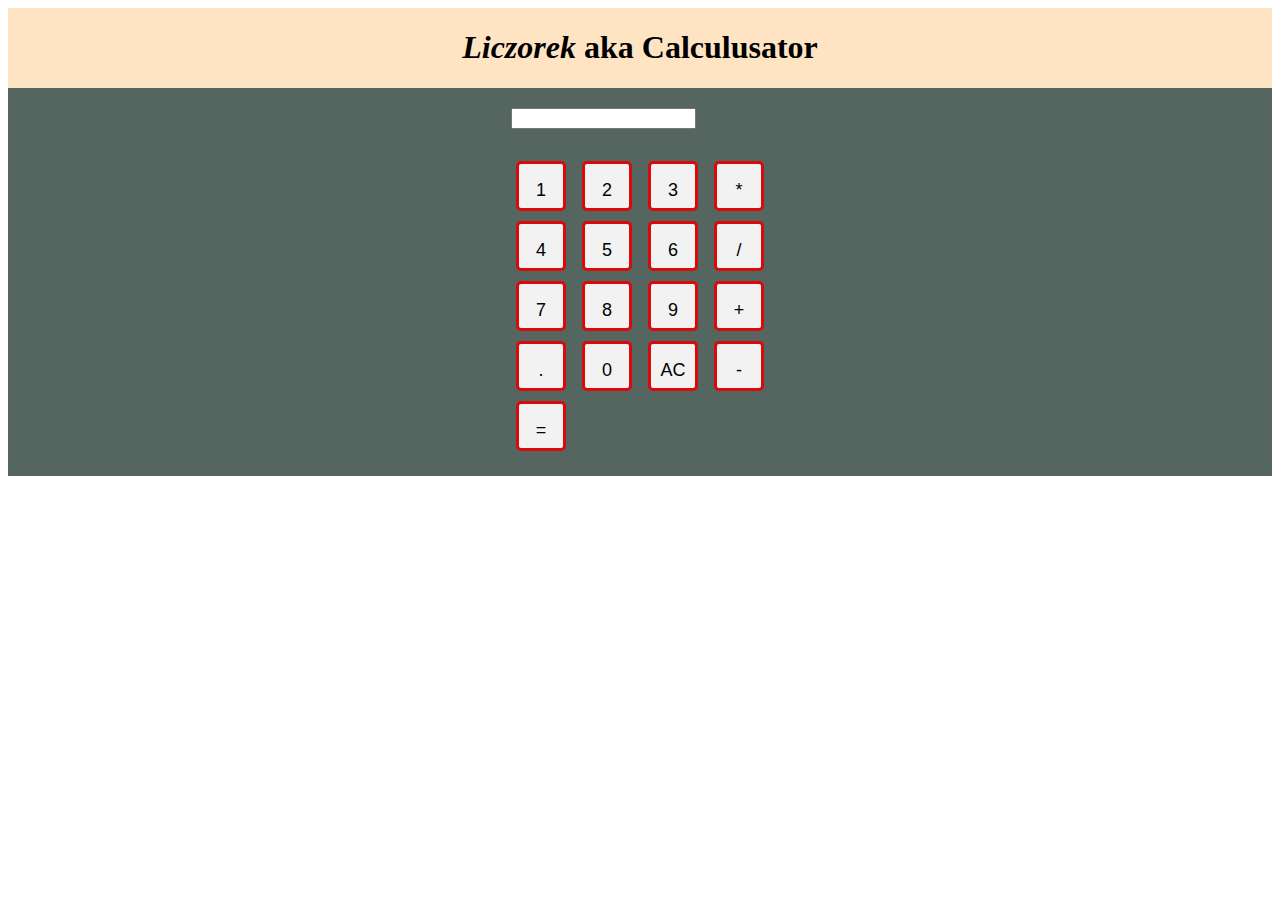
<file: index.html>
<!DOCTYPE html>
<html lang="en">
<head>
    <meta charset="UTF-8">
    <meta name="viewport" content="width=device-width, initial-scale=1.0">
    <title>Calculusator</title>
    <link rel="stylesheet" href="calc.css">
</head>
<body>
    <div class="container1">

    <h1><strong><em>Liczorek</em></strong>  aka <strong>Calculusa</strong>tor</h1>

    </div>

    <div class="container2">
        <h2>
          <input type="text" id="displayInput" style="text-align: end;"><br>
            <button id="one">1</button>
            <button id="two">2</button>
            <button id="three">3</button>
            <button id="multiply">*</button><br>
            <button id="four">4</button>
            <button id="five">5</button>
            <button id="six">6</button>
            <button id="divide">/</button><br>
            <button id="seven">7</button>
            <button id="eight">8</button>
            <button id="nine">9</button>
            <button id="add">+</button><br>
            <button id="dot">.</button>
            <button id="zero">0</button>
            <button id="clear">AC</button>
            <button id="subtract">-</button><br>
            <button id="equals">=</button>
        </h2>
    </div>
        <script src="testing.js"></script>
</body>
</html>
</file>
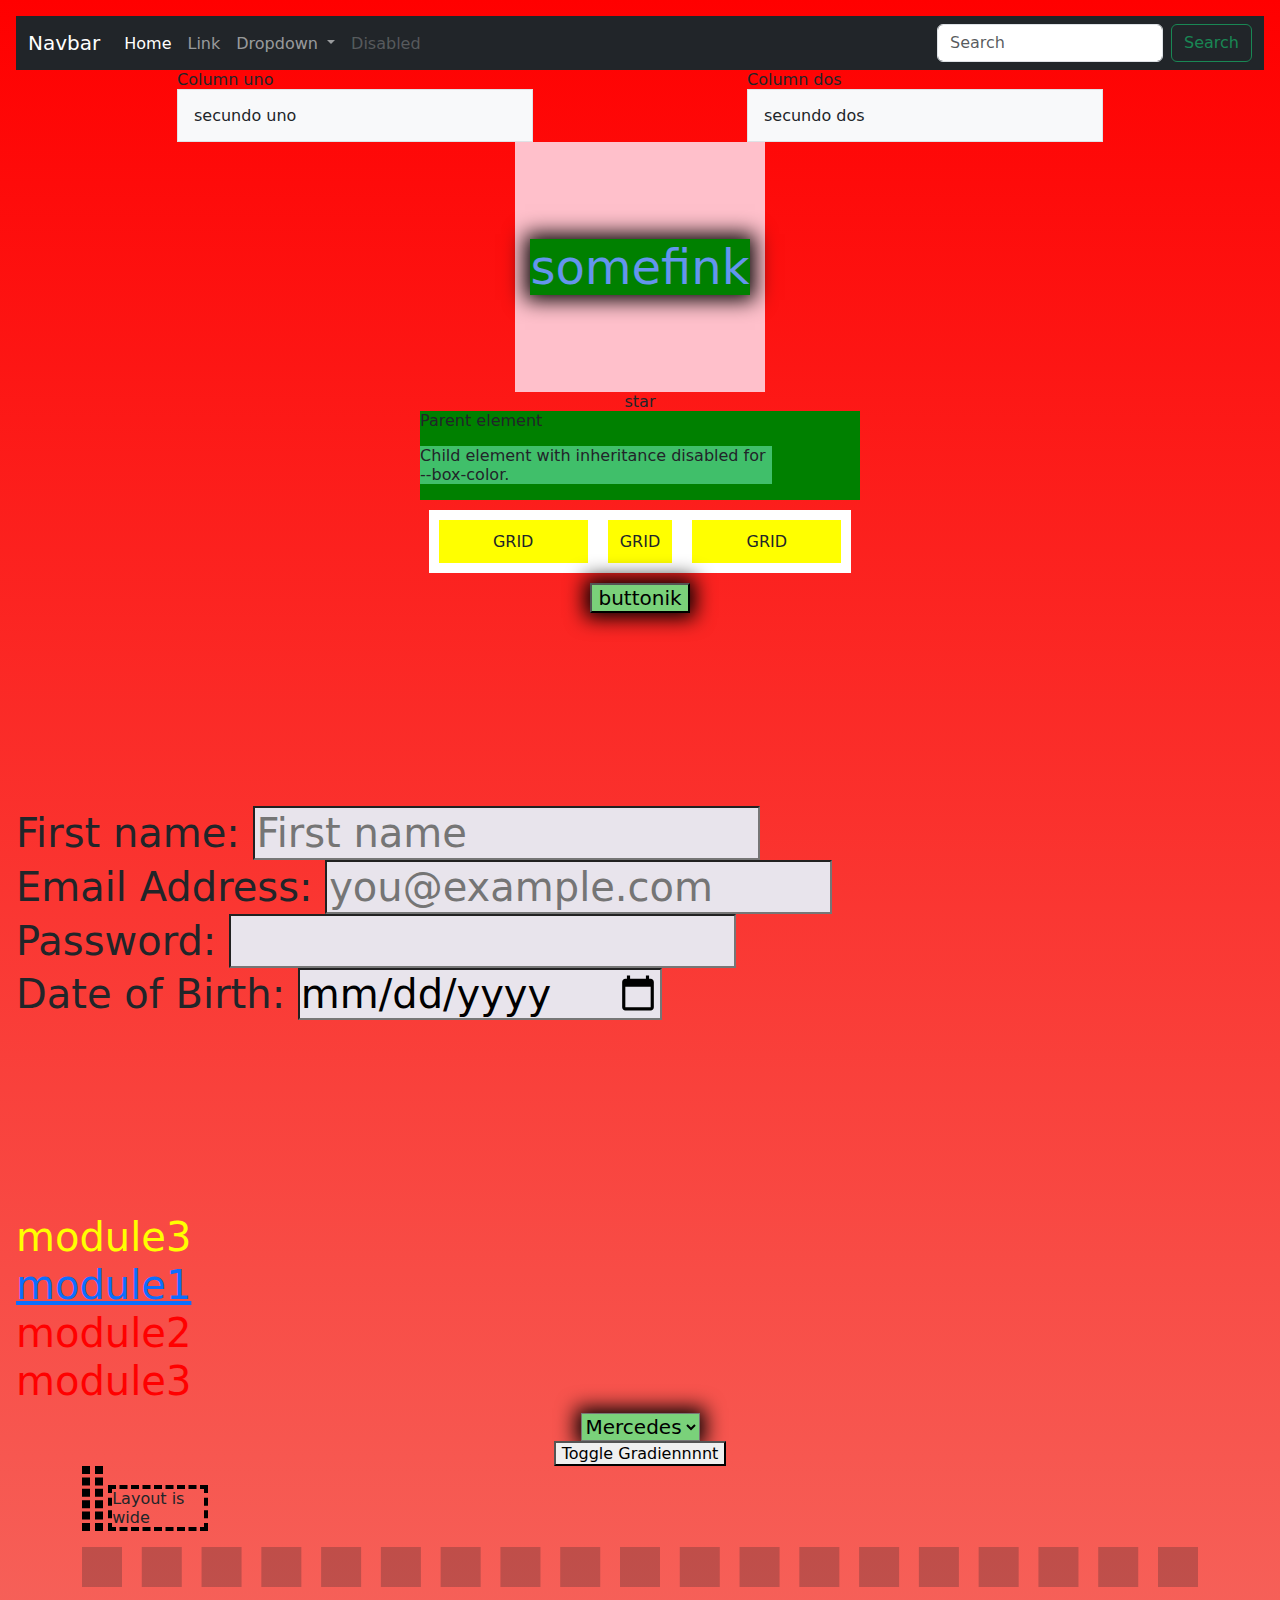
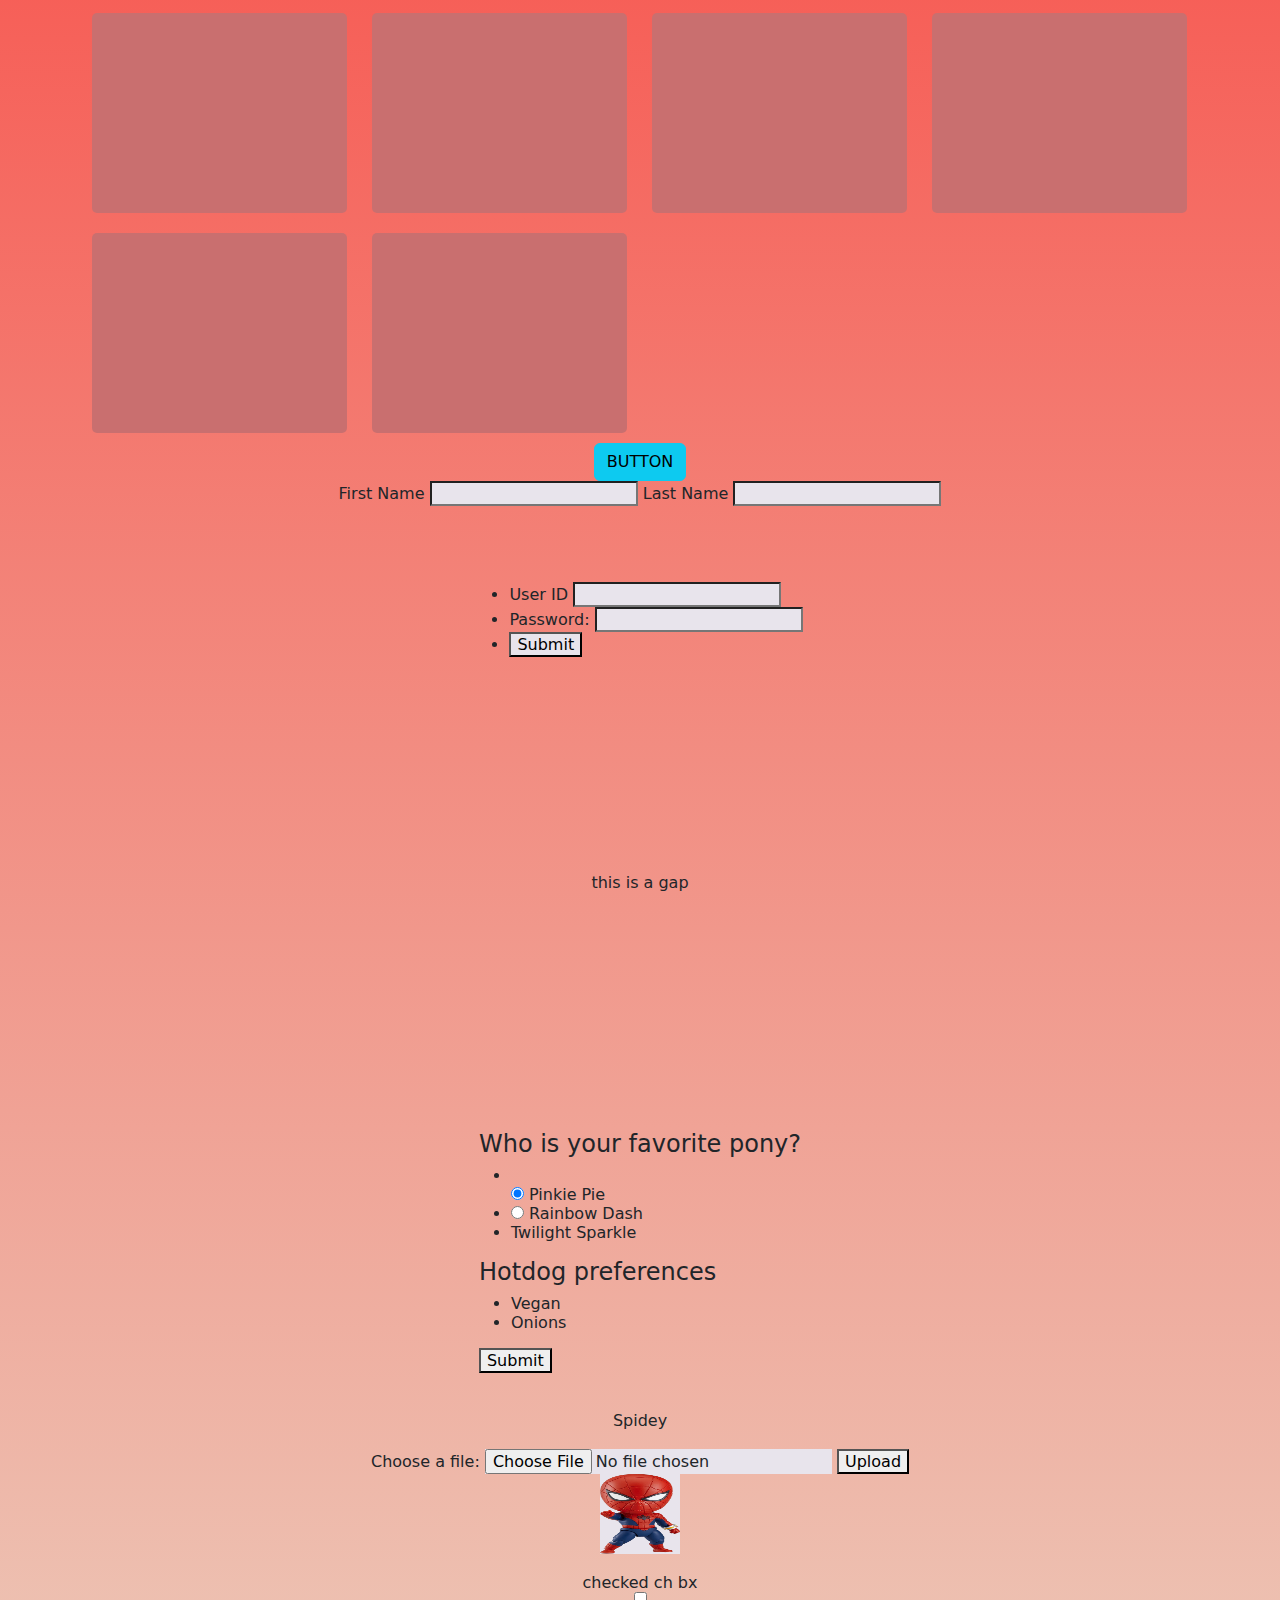
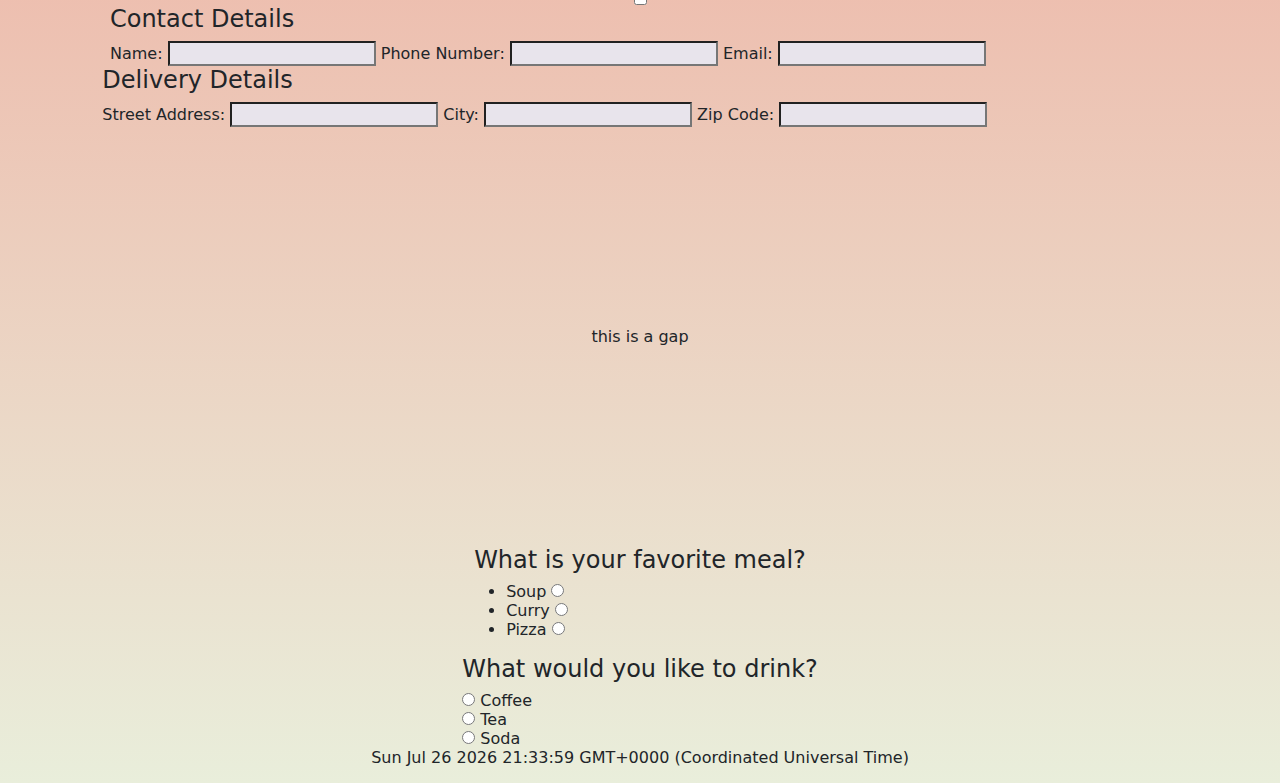
<file: fun.html>
<!DOCTYPE html>
<html lang="en">
<head>
    <meta charset="UTF-8">
    <meta name="viewport" content="width=device-width, initial-scale=1.0">
    <title>Document</title>
    <link href="https://cdn.jsdelivr.net/npm/bootstrap@5.3.3/dist/css/bootstrap.min.css" rel="stylesheet" integrity="sha384-QWTKZyjpPEjISv5WaRU9OFeRpok6YctnYmDr5pNlyT2bRjXh0JMhjY6hW+ALEwIH" crossorigin="anonymous">

</head>
<body class="another-class">

    <nav class="navbar navbar-expand-lg bg-dark navbar-dark">
        <div class="container-fluid">
          <a class="navbar-brand" href="#">Navbar</a>
          <button class="navbar-toggler" type="button" data-bs-toggle="collapse" data-bs-target="#navbarSupportedContent"
            aria-controls="navbarSupportedContent" aria-expanded="false" aria-label="Toggle navigation">
            <span class="navbar-toggler-icon"></span>
          </button>
          <div class="collapse navbar-collapse" id="navbarSupportedContent">
            <ul class="navbar-nav me-auto mb-2 mb-lg-0">
              <li class="nav-item">
                <a class="nav-link active" aria-current="page" href="#">Home</a>
              </li>
              <li class="nav-item">
                <a class="nav-link" href="#">Link</a>
              </li>
              <li class="nav-item dropdown">
                <a class="nav-link dropdown-toggle" href="#" id="navbarDropdown" role="button" data-bs-toggle="dropdown"
                  aria-expanded="false">
                  Dropdown
                </a>
                <ul class="dropdown-menu" aria-labelledby="navbarDropdown">
                  <li><a class="dropdown-item" href="#">Action</a></li>
                  <li><a class="dropdown-item" href="#">Another action</a></li>
                  <li>
                    <hr class="dropdown-divider">
                  </li>
                  <li><a class="dropdown-item" href="#">Something else here</a></li>
                </ul>
              </li>
              <li class="nav-item">
                <a class="nav-link disabled">Disabled</a>
              </li>
            </ul>
            <form class="d-flex" role="search">
              <input class="form-control me-2" type="search" placeholder="Search" aria-label="Search">
              <button class="btn btn-outline-success" type="submit">Search</button>
            </form>
          </div>
        </div>
      </nav>

        <div class="container">
            <div class="row">
                <div class="col-sm-4 offset-1">Column uno</div>
                <div class="col-sm-4 offset-2">Column dos</div>
            </div>
            <div class="row">
                <div class="col-sm-4 offset-1"><div class="p-3 border bg-light">secundo uno</div></div>
                <div class="col-sm-4 offset-2"><div class="p-3 border bg-light">secundo dos</div></div>
            </div>
        </div>

    
        <div id="iconHolderr">
          
            <div class="somefink">somefink</div>
        
        
         
        </div>
        <div class="star">star</div>
        <div class="parent">
            <p>Parent element</p>
            <div class="child">
              <p>Child element with inheritance disabled for --box-color.</p>
            </div>
          </div>
          <div class="grid">
            <div class="item">GRID</div>
            <div class="item">GRID</div>
            <div class="item">GRID</div>
          </div>

          

          <div class="boton" >
            <button class="buttonik" id="second-toggle">buttonik</button>
          </div>
     <h1>

    <div class="i-frame-form">

        <form action="exampl.com/path" method="post" class="the-form">
            <label for="first-name">First name:</label>
            <input type="text" id="first-name" placeholder="First name" name="first_name">
            
            <label for="user_email">Email Address:</label>
            <input  type="email" id="user_email" name="email" placeholder="you@example.com">

            <label for="user_password">Password:</label>
            <input type="password" id="user_password" name="password">

            <label for="dob">Date of Birth:</label>
            <input type="date" id="dob" name="dob">



        </form>

        

            <iframe class="i-frame"
  id="inlineFrameExample"
  title="Inline Frame Example"
  width="50%"
  height="600"
  src="https://www.openstreetmap.org/export/embed.html?bbox=-0.004017949104309083%2C51.47612752641776%2C0.00030577182769775396%2C51.478569861898606&layer=mapnik">
</iframe>  

</div>

<div id="id">module3</div>
            <div>
                <div class="module" id="something">
                   <a href="#something" class="anchor-link">module1</a> 
                    </div>
                <div class="module">module2</div>
                <div class="module">module3</div>
              </div>
     </h1>
          <div>
            <select name="Car" class="buttonik">
                <option value="mercedes">Mercedes</option>
                <option value="tesla">Tesla</option>
                <option value="volvo">Volvo</option>
                <option value="bmw">BMW</option>
                <option value="mini">Mini</option>
                <option value="ford">Ford</option>
              </select>
          </div>
  
          <button  id="toggleButton" >Toggle Gradiennnnt</button>

          <div class="container breakpoints">

            <span class="size show_small">
              Layout is small
            </span>
            <span class="size show_medium">
              Layout is medium
            </span>
            <span class="size show_wide">
              Layout is wide
            </span>
          
            <hr />
          
            <div class="item">
            </div>
            <div class="item">
            </div>
            <div class="item">
            </div>
            <div class="item">
            </div>
            <div class="item">
            </div>
            <div class="item">
            </div>
          
          </div>
          <button class="btn zee-button btn-info">BUTTON</button>
          <div  id="fieldset">
          <fieldset>
            <label for="first_name">First Name</label>
            <input type="text" id="first_name" name="first_name">
          
            <label for="last_name">Last Name</label>
            <input type="text" id="last_name" name="last_name">
          </fieldset>
          </div>

          <!-- <div>
            <input type="checkbox" id="newsletter" name="news_letter" checked>
            <label for="newsletter">Send me the news letter</label>
          </div> -->
          <br>
          <br>
          <br>
          <br>
          <form>
            <ul>
              <li>
                <label for="userId">User ID</label>
                <input type="text" name="userId" id="userId">
               
                
          
              </li>
              <li>
                <label for="password">Password: </label>
                <input type="password" name="pass" id="password">
                
          
              </li>
              <li>
                <input type='submit' name="sub-button" id="sub-button">
              </li>
            </ul>
          </form>
          <div class="gap-div">this is a gap</div>
          <br>
          <br>
          <form>
            <fieldset>
              <legend>Who is your favorite pony?</legend>
              <ul>
                <li>
                  <br>
                  <input type='radio' id="pinkie" checked/>
                  <label for="pinkie">Pinkie Pie</label>
    
                </li>
    
                <li>
                  <input id="rainbow" type="radio"/>
                  <label for="rainbow">Rainbow Dash</label>
    
                </li>
                <li>
                  
                  <label for="twilight">Twilight Sparkle</label>
    
                </li>
              </ul>
            </fieldset>
            <fieldset>
              <legend>Hotdog preferences</legend>
              <ul>
                <li>
                  <label for="vegan">Vegan</label>
    
                </li>
                <li>
                  <label for="onions">Onions</label>
    
                </li>
              </ul>
            </fieldset>
            <button>Submit</button>
          </form>
        
          <br>
          <br>
          <label for="spidey">Spidey</label>
          <br>
          <form action="/upload" method="post" enctype="multipart/form-data">
            <label for="fileUpload">Choose a file:</label>
            <input type="file" id="fileUpload" name="fileUpload">
            <button type="submit">Upload</button>
        </form>
          <input id="spidey" type="image" src="supaidaman__takuya_yamashiro__nendoroid_png_by_toddlerlife_dffc5hm-375w-2x.png" width="80" height="80" />
          <br>

          <label for="questionOne">checked ch bx</label>
          <input type="checkbox" id="questionOne" name="subscribe" value="yes"  />

          <fieldset>
            <legend>Contact Details</legend>
          
            <label for="name">Name:</label>
            <input type="text" id="name" name="name">
          
            <label for="phone_number">Phone Number:</label>
            <input type="tel" id="phone_number" name="phone_number">
          
            <label for="email">Email:</label>
            <input type="email" id="email" name="email">
          </fieldset>
          
          <fieldset>
            <legend>Delivery Details</legend>
          
            <label for="street_address">Street Address:</label>
            <input type="text" id="street_address" name="street_address">
          
            <label for="city">City:</label>
            <input type="text" id="city" name="city">
          
            <label for="zip_code">Zip Code:</label>
            <input type="text" id="zip_code" name="zip_code">
          </fieldset>

          <div class="gap-div">this is a gap</div>
          <fieldset>
            <legend>What is your favorite meal?</legend>
            <ul>
              <li>
                <label for="soup">Soup</label>
                <input type="radio" id="soup" name="meal" value="soup"/>
              </li>
              <li>
                <label for="curry">Curry</label>
                <input type="radio" id="curry" name="meal" value="curry" />
              </li>
              <li>
                <label for="pizza">Pizza</label>
                <input type="radio" id="pizza" name="meal" value="pizza" />
              </li>
            </ul>
          </fieldset>
          

          <fieldset>
            <legend>What would you like to drink?</legend>
          
            <div>
              <input type="radio" name="drink" id="coffee" value="coffee">
              <label for="coffee">Coffee</label>
            </div>
          
            <div>
              <input type="radio" name="drink" id="tea" value="tea">
              <label for="tea">Tea</label>
            </div>
          
            <div>
              <input type="radio" name="drink" id="soda" value="soda">
              <label for="soda">Soda</label>
            </div>
          </fieldset>
          
          
          
          <!-- <form action="/submit" method="post">
            <label for="username">Username:</label>
            <input type="text" id="username" name="username" required>
            <button type="submit">Submit</button>
          </form> -->



</body>
<style>



    html {
        font-size: 16px;
        --module-color: red;    
        --spread: 5px;
                }
    nav{
        width: 100%;
    }

    body {
        /* color: red; */
        
        display: flex;
        flex-direction: column;
        /* justify-content:center; */
        align-items: center;
        --angle: 180deg;
        background: linear-gradient(var(--angle), red, rgb(233, 238, 219));
        
          }
        body.sideways {
        --angle: 70deg;
        transition: 2s;
        
        }

        .i-frame-form {
            display: flex;
            flex-direction: row;
            align-items: center;
            justify-content: space-around;
        }

        .gap-div{
            margin: 100px;
            padding: 100px;
        }

    .boton {
        display: flex;
        font-size: 20px;
    }
    input {
        background-color: rgb(232, 228, 236);
    }

    /* .zee-button {
        color: rgb(17, 67, 110);
        background-color: aqua;
    }
    .zee-button:hover{
        background-color: yellowgreen;
    }
    .zee-button:focus{
        background-color: brown;
    } */
    .buttonik {
        font-size: 20px;
        
        box-shadow: 0 0 20px var(--spread) black;
        transition: all 2s linear;
        
}


#toggleButton {
    
    transition: 1s;
}

.grid {
    margin: 10px;
    background-color: white;
  display: grid;
  --edge: 2fr;
  grid-template-columns: var(--edge) 1fr var(--edge);
}
.item{
    padding: 12px;
    border-color: black;
    background-color: yellow;
    margin: 10px;
    text-align: center;
}
.buttonik {
 

  background: rgb(122, 209, 122);
}
.buttonik:hover { /* Change the lightness on hover */
 background-color: blanchedalmond;
}
.buttonik:focus { /* Change the saturation on focus */
  --s: 100%;
}
.buttonik[disabled] {  /* Make look disabled */
   
}
    #iconHolderr {
    
    font-size: 120em;
    display: flex;
    justify-content: center;
    align-items: center;
    width: 250px;
    height: 250px;
    background-color:var(--color-background, pink);
}
    .somefink {
    /* display: flex; */
    /* align-items: center;
    justify-content: center; */
    --color-background: green;
    color:var(--box-color);
    background-color: var(--color-background);
    font-size: 3rem;
    /* width: 30px; */
    box-shadow: 0 0 20px var(--spread) black;
}

@property --box-color {
  syntax: "<color>";
  inherits: false;
  initial-value: cornflowerblue;
}
div {
  --color: rgb(21, 107, 9) !important;
  
}
#id {
  --color: yellow  !important;
  color: var(--color ) !important;
}

.parent {
  --box-color: green;
  background-color: var(--box-color);
}

.child {
    --brand-hue: 320deg;
  --box-color: hsl(calc(var(--brand-hue) + 180deg), 50%, 50%);

  width: 80%;
  height: 40%;
  background-color: var(--box-color);
}

.module + .module {
  color: var(--module-color);
}
 button {
  transform: var(--scale, scale(1)) var(--translate, translate(0));
} 
button:active {
  --translate: translate(15px, 2px);
}
/* button:hover {
  --scale: scale(1.7);
}  */

@property --r {
  syntax: '<angle>';
  initial-value: 0deg;
  inherits: false;
}

.star {
  /* --r: 110deg; */
  transform: rotate(var(--r));
  animation: spin 4s linear infinite;
}

@keyframes spin {
  100% {
    --r: 160deg;
  }
}


.breakpoints {
  --base_size: 100%;

  --breakpoint_wide: 1000px;
  --breakpoint_medium: 500px;

  --length_4_small: calc((100% / 1) - 24px);
  --length_4_medium: calc((100% / 3) - 24px);
  --length_4_wide: calc((100% / 4) - 24px);
}

.container {
  --very_big_int: 9999;

  --is_wide: clamp(0px, (var(--base_size) - var(--breakpoint_wide)), 1px);
  --is_medium: calc(
    clamp(0px, (var(--base_size) - var(--breakpoint_medium)), 1px) -
      var(--is_wide)
  );
  --is_small: calc(1px - (var(--is_medium) + var(--is_wide)));

  --dyn_length: calc(
    min(var(--is_wide) * var(--very_big_int), var(--length_4_wide)) +
      min(var(--is_medium) * var(--very_big_int), var(--length_4_medium)) +
      min(var(--is_small) * var(--very_big_int), var(--length_4_small))
  );
}

.container > .item {
  background-color: rgb(201, 111, 111);
  display: inline-block;
  vertical-align: top;
  height: 200px;
  width: var(--dyn_length);
  border-radius: 5px;
  margin: 10px;
}

.size {
  display: inline-block;
  box-sizing: border-box;
  vertical-align: bottom;
  overflow: hidden;
  padding: 0px;
  border: dashed 4px black;
}

.show_small {
  width: calc(var(--is_small) * 100);
}
.show_medium {
  width: calc(var(--is_medium) * 100);
}
.show_wide {
  width: calc(var(--is_wide) * 100);
}

* {
  box-sizing: border-box;
}
body {
  
  margin: 1rem;
  font: 100% system-ui;
}
hr {
  border: 20px dashed;

}
.the-form{
    width: calc(40%+ 10px);
   
}


</style>
<script src="https://cdn.jsdelivr.net/npm/bootstrap@5.3.3/dist/js/bootstrap.bundle.min.js" integrity="sha384-YvpcrYf0tY3lHB60NNkmXc5s9fDVZLESaAA55NDzOxhy9GkcIdslK1eN7N6jIeHz" crossorigin="anonymous"></script>

<script>
  
    document.getElementById('toggleButton').addEventListener('click', function() {
      document.body.classList.toggle('sideways');
    }); 

    /* document.getElementById('toggleButton').addEventListener('click', function(){
        document.body.classList.toggle('sideways'); 
    }); */
    document.getElementById('second-toggle').addEventListener('click', function(){
        document.body.classList.toggle('sideways');
    })

    function addDiv() {
            /* // Create a new div element */
            var newDiv = document.createElement('div');
            
            /* // Set the text content of the new div */
            newDiv.textContent = Date();
            
            /* // Append the new div to the container div */
            document.body.appendChild(newDiv);
        }
        addDiv();


     var spidey = document.getElementById('spidey');
     spidey.addEventListener('click', function(){
      alert('you clicked spidey');
     })  
  </script>
</html>
</file>
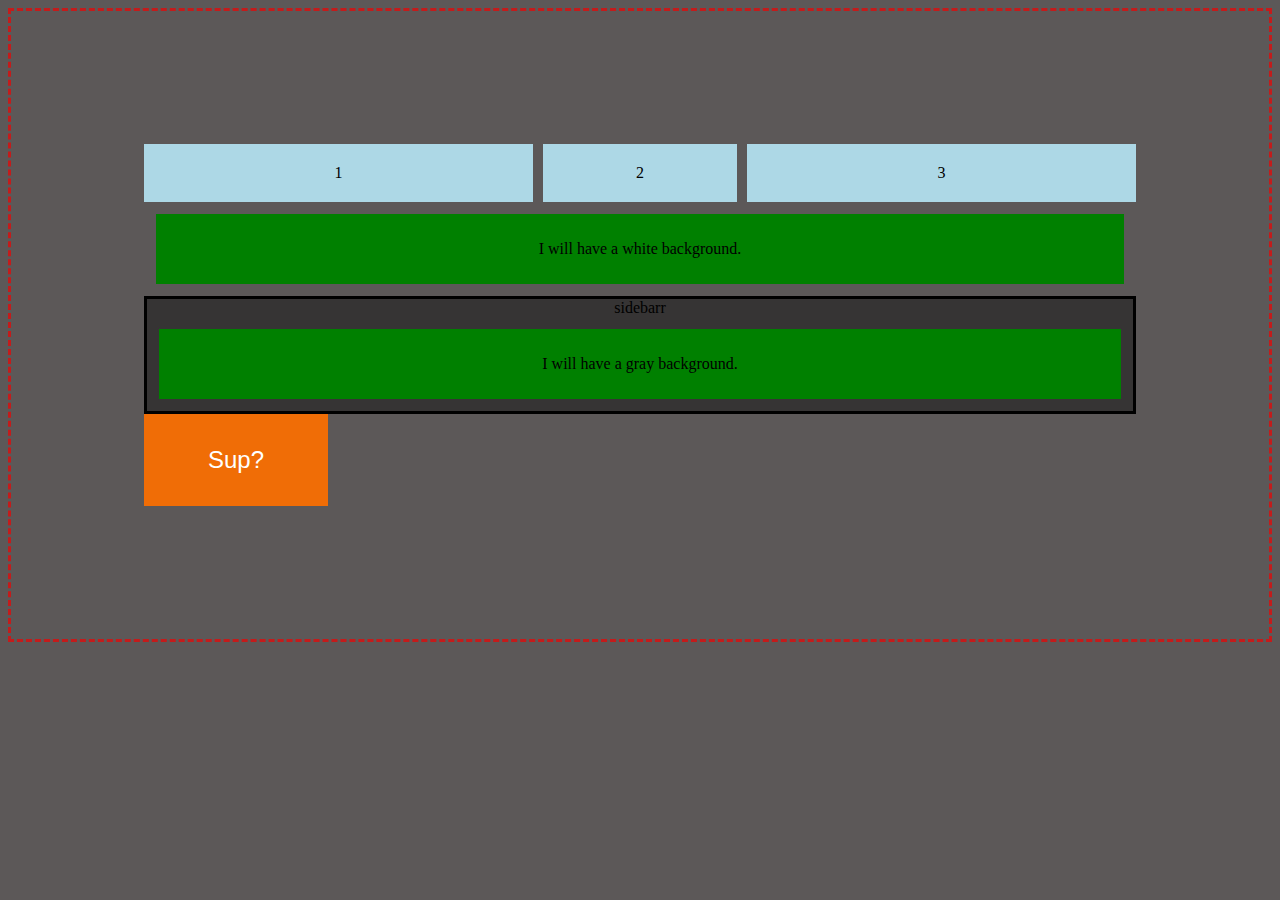
<file: indexTesting.html>
<!DOCTYPE html>
<html lang="en">
<head>
  <meta charset="UTF-8">
  <meta name="viewport" content="width=device-width, initial-scale=1.0">
  <title>CSS Grid Example</title>
  <style>
    .container {
      display: grid;
      grid-template-columns: 2fr 1fr 2fr;
      gap: 10px;
    }
    .item {
      background-color: lightblue;
      padding: 20px;
      text-align: center;
    }
  </style>
</head>
<body>
  <div class="container">
    <div class="item">1</div>
    <div class="item">2</div>
    <div class="item">3</div>
  </div>
  <main>
    <div class="module">
      I will have a white background.
    </div>
  <main>
  <aside class="sidebar">sidebarr <!-- --background: gray -->
    <div class="module">
      I will have a gray background.
    </div>
  </aside>
  <whats-up></whats-up>
</body>
<style>
    body {
  --background: white;
  border: rgb(196, 27, 27) 3px dashed;
  padding: 133px;
}
.sidebar {
  
  border: black 3px solid;
  /* padding: 12px; */
    text-align: center;
    background: rgb(54, 52, 52);
}

.module {
  background: green;
  text-align: center;
  padding: 23px;
  border: solid green 3px;
  margin: 12px
}
@media (max-width:5000px){
    body{
        background-color:var(--background);
    }
}
:root {
  --brandColor: red;
}
body {
  background-color: rgb(92, 88, 88) !important;
  background-color: var(--brandColor);
}
whats-up {
  --button-bg: #f06d06;
}
button {
  /* border doesn't cascade so this won't effect the button in the Shadow DOM */
  border: 4px solid black;
}
</style>
<script>
    const template = document.createElement('template');
template.innerHTML = `
<style>
button {
  /* Settable from outside, but has fallback */
  background: var(--button-bg, #1E88E5);
  
  color: white;
  padding: 2rem 4rem;
  border: 0;
  font-size: 1.5rem;
}
</style>
<button>Sup?</button>`;

class WhatsUp extends HTMLElement {
  
  connectedCallback() {
    this.attachShadow({mode: 'open'});
    this.shadowRoot.appendChild(template.content.cloneNode(true));
    const button = this.shadowRoot.querySelector("button");
    button.addEventListener("click", this.handleClick);
  }
  
  handleClick(e) {
    alert("Sup?");
  }
  
}

window.customElements.define('whats-up', WhatsUp);
</script>
</html>
</file>
<file: calc.css>
#displayInput {
    /* width: 250px; */
    display: flex;
}

.container1 {
    display: flex;
    justify-content: center;
    background-color: bisque;
}


.container2 {
    display: flex;
    justify-content: center;
    background-color: rgb(85, 102, 96);
}
button {
    width: 50px; /* Adjust width as needed */
    height: 50px; /* Adjust height as needed */
    margin: 5px; /* Adjust margin as needed */
    border: 3px solid #db0909;
    border-radius: 5px;
    background-color: #f2f2f2;
    font-size: 18px; /* Adjust font size as needed */
    text-align: center;
    line-height: 50px; /* Should be equal to button height for vertical centering */
    cursor: pointer;
    transition: background-color 0.3s ease;
}

/* Styling for hover effect */
button:hover {
    background-color: #3b2424;
}

/* Styling for operator buttons */
button.operator {
    background-color: #f0ad4e; /* Adjust color as needed */
    color: #fff;
}

/* Styling for equals button */
button.equals {
    background-color: #5cb85c; /* Adjust color as needed */
    color: #fff;
}

/* Styling for clear button */
button.clear {
    background-color: #d9534f; /* Adjust color as needed */
    color: #fff;
}

/* Styling for other special buttons */
button.special {
    background-color: #337ab7; /* Adjust color as needed */
    color: #fff;
}
</file>
